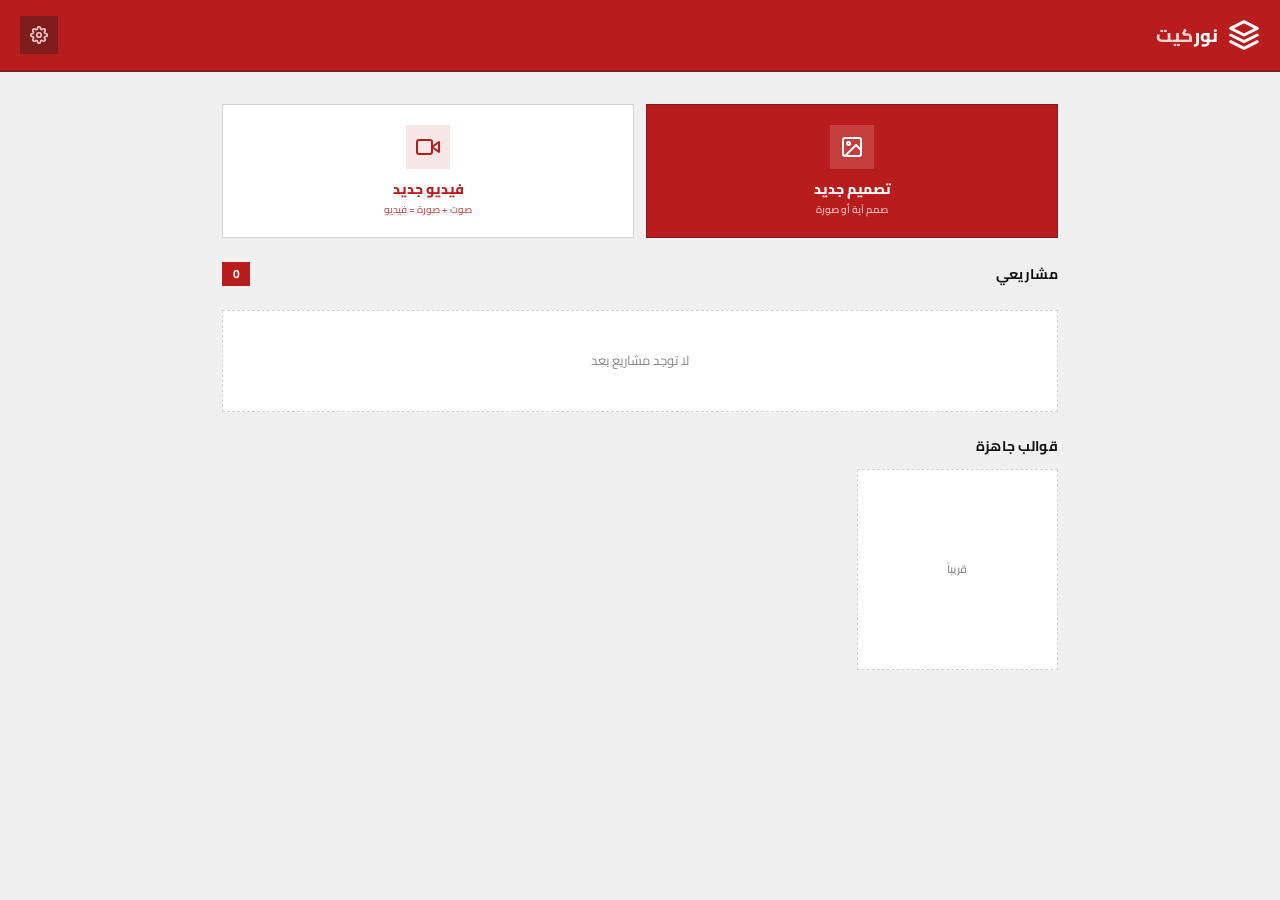
<file: index.html>
<!doctype html>
<html lang="ar" dir="rtl">
  <head>
    <meta charset="UTF-8" />
    <meta name="viewport" content="width=device-width, initial-scale=1.0, maximum-scale=1.0, user-scalable=no" />
    <title>نور كيت — NoorKit</title>
    <meta name="description" content="استوديو تصميم احترافي + القرآن الكريم." />
    <meta name="theme-color" content="#b91c1c" />

    <link rel="preconnect" href="https://fonts.googleapis.com" />
    <link rel="preconnect" href="https://fonts.gstatic.com" crossorigin />
    <link href="https://fonts.googleapis.com/css2?family=Cairo:wght@400;500;600;700;800;900&display=swap" rel="stylesheet" />

    <link rel="stylesheet" href="css/style.css" />
    <link rel="stylesheet" href="css/home.css" />
    <link rel="manifest" href="manifest.json" />
  </head>
  <body class="home-body">

    <!-- ═══ الهيدر ═══ -->
    <header class="home-header">
      <div class="brand">
        <span class="brand-icon">
          <svg viewBox="0 0 24 24" fill="none" stroke="currentColor" stroke-width="2.2" stroke-linecap="round" stroke-linejoin="round">
            <path d="M12 2L2 7l10 5 10-5-10-5z"></path>
            <path d="M2 17l10 5 10-5"></path>
            <path d="M2 12l10 5 10-5"></path>
          </svg>
        </span>
        <span class="brand-name">نور<span class="brand-accent">كيت</span></span>
      </div>
      <button class="home-icon-btn" id="settings-btn" aria-label="الإعدادات">
        <svg viewBox="0 0 24 24" fill="none" stroke="currentColor" stroke-width="2.2" stroke-linecap="round" stroke-linejoin="round">
          <circle cx="12" cy="12" r="3"></circle>
          <path d="M19.4 15a1.65 1.65 0 0 0 .33 1.82l.06.06a2 2 0 0 1 0 2.83 2 2 0 0 1-2.83 0l-.06-.06a1.65 1.65 0 0 0-1.82-.33 1.65 1.65 0 0 0-1 1.51V21a2 2 0 0 1-2 2 2 2 0 0 1-2-2v-.09A1.65 1.65 0 0 0 9 19.4a1.65 1.65 0 0 0-1.82.33l-.06.06a2 2 0 0 1-2.83 0 2 2 0 0 1 0-2.83l.06-.06a1.65 1.65 0 0 0 .33-1.82 1.65 1.65 0 0 0-1.51-1H3a2 2 0 0 1-2-2 2 2 0 0 1 2-2h.09A1.65 1.65 0 0 0 4.6 9a1.65 1.65 0 0 0-.33-1.82l-.06-.06a2 2 0 0 1 0-2.83 2 2 0 0 1 2.83 0l.06.06a1.65 1.65 0 0 0 1.82.33H9a1.65 1.65 0 0 0 1-1.51V3a2 2 0 0 1 2-2 2 2 0 0 1 2 2v.09a1.65 1.65 0 0 0 1 1.51 1.65 1.65 0 0 0 1.82-.33l.06-.06a2 2 0 0 1 2.83 0 2 2 0 0 1 0 2.83l-.06.06a1.65 1.65 0 0 0-.33 1.82V9a1.65 1.65 0 0 0 1.51 1H21a2 2 0 0 1 2 2 2 2 0 0 1-2 2h-.09a1.65 1.65 0 0 0-1.51 1z"></path>
        </svg>
      </button>
    </header>

    <!-- ═══ المحتوى ═══ -->
    <main class="home-main">

      <!-- ═══ نوعا المشروع ═══ -->
      <div class="home-types">
        <a class="home-type-btn" href="editor.html">
          <span class="home-type-icon">
            <svg viewBox="0 0 24 24" fill="none" stroke="currentColor" stroke-width="2" stroke-linecap="round" stroke-linejoin="round">
              <rect x="3" y="3" width="18" height="18" rx="2"></rect>
              <circle cx="8.5" cy="8.5" r="1.5"></circle>
              <polyline points="21 15 16 10 5 21"></polyline>
            </svg>
          </span>
          <span class="home-type-content">
            <span class="home-type-title">تصميم جديد</span>
            <span class="home-type-desc">صمم آية أو صورة</span>
          </span>
        </a>

        <a class="home-type-btn home-type-video" href="video.html">
          <span class="home-type-icon">
            <svg viewBox="0 0 24 24" fill="none" stroke="currentColor" stroke-width="2" stroke-linecap="round" stroke-linejoin="round">
              <polygon points="23 7 16 12 23 17 23 7"></polygon>
              <rect x="1" y="5" width="15" height="14" rx="2" ry="2"></rect>
            </svg>
          </span>
          <span class="home-type-content">
            <span class="home-type-title">فيديو جديد</span>
            <span class="home-type-desc">صوت + صورة = فيديو</span>
          </span>
        </a>
      </div>

      <!-- المشاريع السابقة -->
      <section class="home-section">
        <div class="home-section-head">
          <h2 class="home-section-title">مشاريعي</h2>
          <span class="home-section-count" id="projects-count">0</span>
        </div>
        <div class="home-projects" id="projects-grid"></div>
        <p class="home-empty" id="projects-empty">لا توجد مشاريع بعد</p>
      </section>

      <!-- القوالب -->
      <section class="home-section">
        <div class="home-section-head">
          <h2 class="home-section-title">قوالب جاهزة</h2>
        </div>
        <div class="home-templates" id="templates-grid">
          <div class="home-template">قريباً</div>
        </div>
      </section>

    </main>

    <script src="js/db.js"></script>
    <script>
      async function loadProjects() {
        const grid = document.getElementById("projects-grid");
        const empty = document.getElementById("projects-empty");
        const count = document.getElementById("projects-count");
        if (!grid) return;

        try {
          if (typeof NoorDB === "undefined") return;
          const projects = await NoorDB.getAll();
          if (!projects || projects.length === 0) {
            grid.innerHTML = "";
            if (empty) empty.style.display = "block";
            if (count) count.textContent = "0";
            return;
          }
          if (empty) empty.style.display = "none";
          if (count) count.textContent = projects.length;

          grid.innerHTML = projects.map((p) => {
            const d = p.design || {};
            const title = d.title || "تصميم بدون عنوان";
            const date = new Date(p.updatedAt).toLocaleDateString("ar-EG");
            const bg = d.background || {};
            let thumbStyle = "background:#1a1a1a;";

            if (bg.type === "solid" && bg.value) {
              thumbStyle = `background:${bg.value};`;
            } else if (bg.type === "gradient" && bg.value) {
              thumbStyle = `background:${bg.value};`;
            } else if (bg.type === "image" && bg.imageUrl) {
              thumbStyle = `background-image:url('${bg.imageUrl}');background-size:cover;background-position:center;`;
            }

            return `
              <a class="home-project" href="editor.html?id=${p.id}">
                <div class="home-project-thumb" style="${thumbStyle}"></div>
                <div class="home-project-info">
                  <div class="home-project-name">${title}</div>
                  <div class="home-project-date">${date}</div>
                </div>
              </a>
            `;
          }).join("");
        } catch (err) {
          console.error("loadProjects failed:", err);
        }
      }

      document.addEventListener("DOMContentLoaded", loadProjects);
      window.addEventListener("focus", loadProjects);
      window.addEventListener("pageshow", loadProjects);
    </script>
  </body>
</html>
</file>
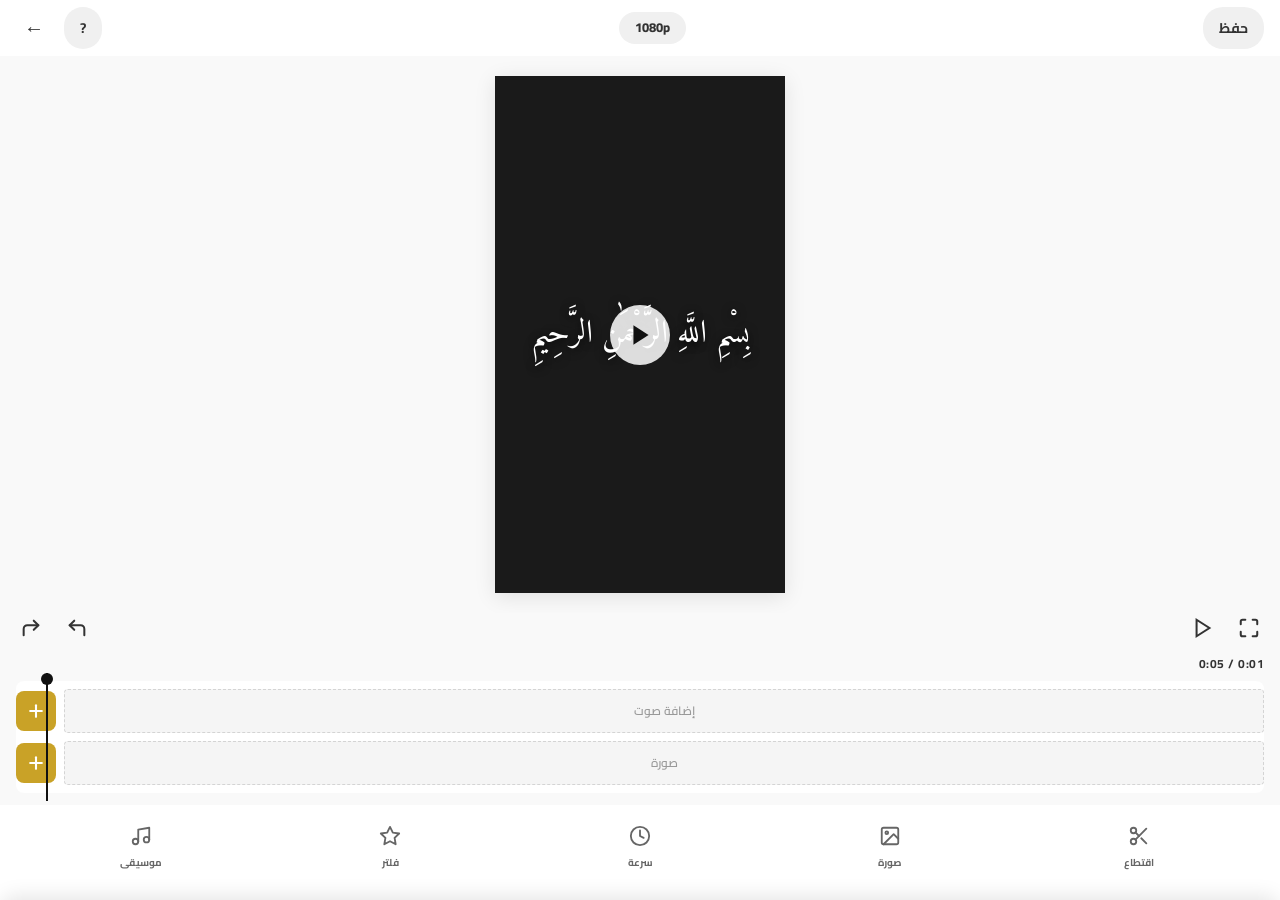
<file: video.html>
<!doctype html>
<html lang="ar" dir="rtl">
  <head>
    <meta charset="UTF-8" />
    <meta name="viewport" content="width=device-width, initial-scale=1.0, maximum-scale=1.0, user-scalable=no" />
    <title>فيديو — نور كيت</title>
    <meta name="theme-color" content="#ffffff" />

    <link rel="preconnect" href="https://fonts.googleapis.com" />
    <link rel="preconnect" href="https://fonts.gstatic.com" crossorigin />
    <link href="https://fonts.googleapis.com/css2?family=Cairo:wght@400;500;600;700;800;900&family=Amiri:wght@400;700&display=swap" rel="stylesheet" />

    <link rel="stylesheet" href="css/style.css" />
    <link rel="stylesheet" href="css/video.css" />
  </head>
  <body class="video-body">

    <!-- ═══ الهيدر ═══ -->
    <header class="video-header">
      <div class="video-header-right">
        <button class="video-header-btn" id="video-save-btn">
          <span>حفظ</span>
        </button>
      </div>

      <div class="video-header-center">
        <span class="video-header-title" id="video-title-display">1080p</span>
      </div>

      <div class="video-header-left">
        <button class="video-header-btn" id="video-help-btn">?</button>
        <a class="video-header-btn" href="index.html">←</a>
      </div>
    </header>

    <!-- ═══ المعاينة ═══ -->
    <main class="video-main">
      <div class="video-preview-wrapper">
        <div class="video-preview" id="video-preview">
          <div class="video-bg" id="video-bg"></div>
          <div class="video-text" id="video-text">بِسْمِ اللَّهِ الرَّحْمَٰنِ الرَّحِيمِ</div>
          
          <button class="video-play-btn" id="video-play-btn">
            <svg viewBox="0 0 24 24" fill="currentColor">
              <polygon points="5 3 19 12 5 21 5 3"></polygon>
            </svg>
          </button>
        </div>
      </div>

      <!-- أدوات المعاينة (تكبير، تشغيل، تراجع، إعادة) -->
      <div class="video-preview-tools">
        <button class="video-preview-tool" id="video-fullscreen-btn">
          <svg viewBox="0 0 24 24" fill="none" stroke="currentColor" stroke-width="2" stroke-linecap="round" stroke-linejoin="round">
            <path d="M8 3H5a2 2 0 0 0-2 2v3m18 0V5a2 2 0 0 0-2-2h-3m0 18h3a2 2 0 0 0 2-2v-3M3 16v3a2 2 0 0 0 2 2h3"></path>
          </svg>
        </button>
        <button class="video-preview-tool" id="video-play-tool">
          <svg viewBox="0 0 24 24" fill="currentColor">
            <polygon points="5 3 19 12 5 21 5 3"></polygon>
          </svg>
        </button>
        <div class="video-preview-tools-spacer"></div>
        <button class="video-preview-tool" id="video-undo-btn">
          <svg viewBox="0 0 24 24" fill="none" stroke="currentColor" stroke-width="2" stroke-linecap="round" stroke-linejoin="round">
            <polyline points="9 14 4 9 9 4"></polyline>
            <path d="M20 20v-7a4 4 0 0 0-4-4H4"></path>
          </svg>
        </button>
        <button class="video-preview-tool" id="video-redo-btn">
          <svg viewBox="0 0 24 24" fill="none" stroke="currentColor" stroke-width="2" stroke-linecap="round" stroke-linejoin="round">
            <polyline points="15 14 20 9 15 4"></polyline>
            <path d="M4 20v-7a4 4 0 0 1 4-4h12"></path>
          </svg>
        </button>
      </div>

      <!-- ═══ الجدول الزمني (Timeline) ═══ -->
      <div class="video-timeline-section">
        <div class="video-timeline-header">
          <span class="video-timeline-time">0:01 / 0:05</span>
        </div>
        
        <div class="video-timeline">
          <div class="video-playhead" id="video-playhead"></div>
          
          <!-- مسار الصوت -->
          <div class="video-track" data-track="audio">
            <div class="video-track-content" id="track-audio">
              <span class="video-track-empty">إضافة صوت</span>
            </div>
            <button class="video-track-btn" data-track-btn="audio">
              <svg viewBox="0 0 24 24" fill="none" stroke="currentColor" stroke-width="2" stroke-linecap="round" stroke-linejoin="round">
                <line x1="12" y1="5" x2="12" y2="19"></line>
                <line x1="5" y1="12" x2="19" y2="12"></line>
              </svg>
            </button>
          </div>

          <!-- مسار الصورة -->
          <div class="video-track" data-track="image">
            <div class="video-track-content" id="track-image">
              <span class="video-track-empty">صورة</span>
            </div>
            <button class="video-track-btn" data-track-btn="image">
              <svg viewBox="0 0 24 24" fill="none" stroke="currentColor" stroke-width="2" stroke-linecap="round" stroke-linejoin="round">
                <line x1="12" y1="5" x2="12" y2="19"></line>
                <line x1="5" y1="12" x2="19" y2="12"></line>
              </svg>
            </button>
          </div>

        </div>
      </div>

      <!-- ═══ شريط الأدوات السفلي ═══ -->
      <nav class="video-toolbar">
        <button class="video-toolbar-btn" data-video-tool="trim">
          <svg viewBox="0 0 24 24" fill="none" stroke="currentColor" stroke-width="2" stroke-linecap="round" stroke-linejoin="round">
            <circle cx="6" cy="6" r="3"></circle>
            <circle cx="6" cy="18" r="3"></circle>
            <line x1="20" y1="4" x2="8.12" y2="15.88"></line>
            <line x1="14.47" y1="14.48" x2="20" y2="20"></line>
            <line x1="8.12" y1="8.12" x2="12" y2="12"></line>
          </svg>
          <span>اقتطاع</span>
        </button>
        
        <button class="video-toolbar-btn" data-video-tool="image">
          <svg viewBox="0 0 24 24" fill="none" stroke="currentColor" stroke-width="2" stroke-linecap="round" stroke-linejoin="round">
            <rect x="3" y="3" width="18" height="18" rx="2"></rect>
            <circle cx="8.5" cy="8.5" r="1.5"></circle>
            <polyline points="21 15 16 10 5 21"></polyline>
          </svg>
          <span>صورة</span>
        </button>
        
        <button class="video-toolbar-btn" data-video-tool="speed">
          <svg viewBox="0 0 24 24" fill="none" stroke="currentColor" stroke-width="2" stroke-linecap="round" stroke-linejoin="round">
            <circle cx="12" cy="12" r="10"></circle>
            <polyline points="12 6 12 12 16 14"></polyline>
          </svg>
          <span>سرعة</span>
        </button>
        
        <button class="video-toolbar-btn" data-video-tool="filter">
          <svg viewBox="0 0 24 24" fill="none" stroke="currentColor" stroke-width="2" stroke-linecap="round" stroke-linejoin="round">
            <polygon points="12 2 15.09 8.26 22 9.27 17 14.14 18.18 21.02 12 17.77 5.82 21.02 7 14.14 2 9.27 8.91 8.26 12 2"></polygon>
          </svg>
          <span>فلتر</span>
        </button>
        
        <button class="video-toolbar-btn" data-video-tool="audio">
          <svg viewBox="0 0 24 24" fill="none" stroke="currentColor" stroke-width="2" stroke-linecap="round" stroke-linejoin="round">
            <path d="M9 18V5l12-2v13"></path>
            <circle cx="6" cy="18" r="3"></circle>
            <circle cx="18" cy="16" r="3"></circle>
          </svg>
          <span>موسيقى</span>
        </button>
      </nav>
    </main>

    <!-- ═══ لوحة الخيارات ═══ -->
    <div class="video-panel" id="video-panel" hidden>
      <div class="video-panel-header">
        <button class="video-panel-close" id="video-panel-close">✕</button>
        <span class="video-panel-title" id="video-panel-title">خيارات</span>
        <span class="video-panel-spacer"></span>
      </div>
      <div class="video-panel-content" id="video-panel-content"></div>
    </div>

    <div class="toast" id="toast" role="status" aria-live="polite"></div>

    <script src="js/video-exporter.js"></script>
    <script src="js/video.js"></script>
  </body>
                  </html>
</file>
<file: css/style.css>
/* ═══════════════════════════════════════════════
   NoorKit — Style.css
   ═══════════════════════════════════════════════ */

:root {
  --nk-red-700: #b91c1c;
  --nk-red-800: #991b1b;
  --nk-red-900: #7f1d1d;
  --nk-red-950: #4c0a0a;
  --nk-gold: #c9a227;
}

* {
  margin: 0;
  padding: 0;
  box-sizing: border-box;
  -webkit-tap-highlight-color: transparent;
}

html, body {
  height: 100%;
  overflow-x: hidden;
}

body {
  font-family: "Cairo", -apple-system, BlinkMacSystemFont, "Segoe UI", sans-serif;
  font-size: 14px;
  line-height: 1.5;
  background: #f0f0f0;
  color: #111111;
  direction: rtl;
  text-align: right;
  -webkit-font-smoothing: antialiased;
  -moz-osx-font-smoothing: grayscale;
  overscroll-behavior: none;
}

a {
  color: inherit;
  text-decoration: none;
}

button {
  font-family: inherit;
  cursor: pointer;
  border: none;
  background: transparent;
  color: inherit;
  padding: 0;
}

button:disabled {
  opacity: 0.4;
  cursor: not-allowed;
}

input, select, textarea {
  font-family: inherit;
  outline: none;
  border: none;
  background: transparent;
  color: inherit;
}

.home-body,
.editor-body {
  min-height: 100vh;
  min-height: 100dvh;
}

/* ═══ Toast ═══ */
.toast {
  position: fixed;
  bottom: 100px;
  left: 50%;
  transform: translateX(-50%) translateY(20px);
  background: #b91c1c;
  color: #ffffff;
  padding: 12px 24px;
  font-size: 13px;
  font-weight: 700;
  z-index: 99999;
  opacity: 0;
  pointer-events: none;
  transition: opacity 0.2s, transform 0.2s;
  max-width: 80%;
  text-align: center;
  font-family: inherit;
  box-shadow: 0 4px 16px rgba(185, 28, 28, 0.4);
}

.toast.show {
  opacity: 1;
  transform: translateX(-50%) translateY(0);
}

/* ═══ Scrollbar ═══ */
::-webkit-scrollbar {
  width: 4px;
  height: 4px;
}

::-webkit-scrollbar-track {
  background: transparent;
}

::-webkit-scrollbar-thumb {
  background: #b91c1c;
  border-radius: 2px;
}

.hidden { display: none !important; }
.invisible { visibility: hidden !important; }
.no-select {
  user-select: none;
  -webkit-user-select: none;
}
</file>
<file: css/home.css>
/* ═══════════════════════════════════════════════
   NoorKit — Home.css
   ═══════════════════════════════════════════════ */

.home-body {
  padding-bottom: env(safe-area-inset-bottom, 0px);
  background: #f0f0f0;
}

/* ═══ الهيدر 🔴 ═══ */
.home-header {
  display: flex;
  align-items: center;
  justify-content: space-between;
  padding: 16px 20px;
  background: #b91c1c;
  border-bottom: 2px solid #7f1d1d;
  position: sticky;
  top: 0;
  z-index: 100;
}

.brand {
  display: flex;
  align-items: center;
  gap: 10px;
}

.brand-icon {
  width: 32px;
  height: 32px;
  display: flex;
  align-items: center;
  justify-content: center;
  color: #ffffff;
}

.brand-icon svg {
  width: 100%;
  height: 100%;
  stroke: currentColor;
}

.brand-name {
  font-size: 18px;
  font-weight: 800;
  color: #ffffff;
  letter-spacing: 0.5px;
}

.brand-accent {
  color: #ffffff;
  opacity: 0.8;
}

.home-icon-btn {
  width: 38px;
  height: 38px;
  background: #7f1d1d;
  color: #fecaca;
  display: flex;
  align-items: center;
  justify-content: center;
  cursor: pointer;
  transition: background 0.15s, color 0.15s;
}

.home-icon-btn:active {
  background: #991b1b;
  color: #ffffff;
}

.home-icon-btn svg {
  width: 18px;
  height: 18px;
}

.home-main {
  padding: 20px;
  display: flex;
  flex-direction: column;
  gap: 24px;
}

/* ═══ زر مشروع جديد 🔴 ═══ */
.home-new-btn {
  display: flex;
  align-items: center;
  gap: 14px;
  padding: 20px 22px;
  background: #b91c1c;
  border: 1px solid #7f1d1d;
  color: #ffffff;
  cursor: pointer;
  transition: all 0.2s;
  position: relative;
  overflow: hidden;
}

.home-new-btn::before {
  content: "";
  position: absolute;
  top: 0;
  left: -100%;
  width: 100%;
  height: 100%;
  background: linear-gradient(90deg, transparent, rgba(255,255,255,0.1), transparent);
  transition: left 0.5s;
}

.home-new-btn:active {
  transform: scale(0.98);
  background: #991b1b;
}

.home-new-btn:active::before {
  left: 100%;
}

.home-new-icon {
  width: 44px;
  height: 44px;
  background: #ffffff;
  color: #b91c1c;
  display: flex;
  align-items: center;
  justify-content: center;
  flex-shrink: 0;
}

.home-new-icon svg {
  width: 22px;
  height: 22px;
}

.home-new-text {
  font-size: 16px;
  font-weight: 700;
  letter-spacing: 0.3px;
}

/* ═══ الأقسام ═══ */
.home-section {
  display: flex;
  flex-direction: column;
  gap: 12px;
}

.home-section-head {
  display: flex;
  align-items: center;
  justify-content: space-between;
}

.home-section-title {
  font-size: 14px;
  font-weight: 700;
  color: #111111;
  letter-spacing: 0.3px;
}

.home-section-count {
  font-size: 12px;
  font-weight: 700;
  color: #ffffff;
  background: #b91c1c;
  padding: 3px 10px;
  min-width: 28px;
  text-align: center;
}

/* ═══ المشاريع ═══ */
.home-projects {
  display: grid;
  grid-template-columns: repeat(2, 1fr);
  gap: 12px;
}

.home-project {
  display: flex;
  flex-direction: column;
  background: #ffffff;
  border: 1px solid #e5e5e5;
  cursor: pointer;
  transition: border-color 0.15s;
  overflow: hidden;
}

.home-project:active {
  border-color: #b91c1c;
}

.home-project-thumb {
  width: 100%;
  aspect-ratio: 1 / 1;
  background: #e5e5e5;
  background-size: cover;
  background-position: center;
}

.home-project-info {
  padding: 10px 12px;
  display: flex;
  flex-direction: column;
  gap: 3px;
}

.home-project-name {
  font-size: 12px;
  font-weight: 700;
  color: #111111;
  white-space: nowrap;
  overflow: hidden;
  text-overflow: ellipsis;
}

.home-project-date {
  font-size: 10px;
  color: #888;
}

.home-empty {
  text-align: center;
  padding: 40px 20px;
  color: #888;
  font-size: 13px;
  background: #ffffff;
  border: 1px dashed #d4d4d4;
}

.home-templates {
  display: grid;
  grid-template-columns: repeat(3, 1fr);
  gap: 10px;
}

.home-template {
  aspect-ratio: 1 / 1;
  background: #ffffff;
  border: 1px dashed #d4d4d4;
  display: flex;
  align-items: center;
  justify-content: center;
  font-size: 11px;
  color: #888;
  font-weight: 600;
}

@media (max-width: 360px) {
  .home-main {
    padding: 16px;
    gap: 20px;
  }

  .home-projects {
    grid-template-columns: repeat(2, 1fr);
    gap: 10px;
  }

  .home-templates {
    grid-template-columns: repeat(2, 1fr);
  }

  .home-new-btn {
    padding: 16px 18px;
  }

  .home-new-icon {
    width: 38px;
    height: 38px;
  }
}

@media (min-width: 600px) {
  .home-projects {
    grid-template-columns: repeat(3, 1fr);
  }

  .home-templates {
    grid-template-columns: repeat(4, 1fr);
  }
}

@media (min-width: 900px) {
  .home-main {
    max-width: 900px;
    margin: 0 auto;
    padding: 32px;
  }
     }
/* ═══════════════════════════════════════════════
   نوعا المشروع (تصميم / فيديو)
   ═══════════════════════════════════════════════ */

.home-types {
  display: grid;
  grid-template-columns: 1fr 1fr;
  gap: 12px;
}

.home-type-btn {
  display: flex;
  flex-direction: column;
  align-items: center;
  gap: 10px;
  padding: 20px 12px;
  background: #b91c1c;
  border: 1px solid #7f1d1d;
  color: #ffffff;
  cursor: pointer;
  transition: all 0.2s;
  text-align: center;
}

.home-type-btn:active {
  transform: scale(0.98);
  background: #991b1b;
}

.home-type-btn.home-type-video {
  background: #ffffff;
  color: #b91c1c;
  border-color: #d4d4d4;
}

.home-type-btn.home-type-video:active {
  background: #fee2e2;
}

.home-type-icon {
  width: 44px;
  height: 44px;
  display: flex;
  align-items: center;
  justify-content: center;
  background: rgba(255, 255, 255, 0.15);
}

.home-type-btn.home-type-video .home-type-icon {
  background: rgba(185, 28, 28, 0.1);
}

.home-type-icon svg {
  width: 24px;
  height: 24px;
}

.home-type-content {
  display: flex;
  flex-direction: column;
  gap: 2px;
}

.home-type-title {
  font-size: 14px;
  font-weight: 800;
}

.home-type-desc {
  font-size: 10px;
  opacity: 0.75;
  font-weight: 600;
}
</file>
<file: css/video.css>
/* =========================================
   NoorKit — Video.css (v6)
   تصميم UTool الاحترافي
   ========================================= */

.video-body {
  display: flex;
  flex-direction: column;
  height: 100vh;
  height: 100dvh;
  background: #ffffff;
  overflow: hidden;
  color: #111111;
}

/* ═══ الهيدر الأبيض النظيف ═══ */
.video-header {
  display: flex;
  align-items: center;
  justify-content: space-between;
  padding: 10px 16px;
  background: #ffffff;
  border-bottom: none;
  flex-shrink: 0;
  height: 56px;
  z-index: 100;
}

.video-header-right { flex-shrink: 0; }
.video-header-left { display: flex; align-items: center; gap: 12px; flex-shrink: 0; }
.video-header-center { flex: 1; display: flex; justify-content: center; }

.video-header-btn {
  background: #f0f0f0;
  color: #333;
  border: none;
  padding: 8px 16px;
  border-radius: 20px;
  font-size: 14px;
  font-weight: 700;
  font-family: inherit;
  cursor: pointer;
  display: flex;
  align-items: center;
  justify-content: center;
  text-decoration: none;
}
.video-header-btn:active { background: #e0e0e0; }
.video-header-btn[href="index.html"] { 
  background: transparent; 
  font-size: 20px; 
  padding: 8px; 
}

.video-header-title {
  font-size: 13px;
  font-weight: 800;
  background: #f0f0f0;
  padding: 6px 16px;
  border-radius: 20px;
  color: #333;
}

/* ═══ مساحة العمل ═══ */
.video-main {
  flex: 1;
  display: flex;
  flex-direction: column;
  position: relative;
  overflow: hidden;
  background: #f9f9f9;
}

/* ═══ المعاينة ═══ */
.video-preview-wrapper {
  flex: 1;
  display: flex;
  align-items: center;
  justify-content: center;
  padding: 20px;
  overflow: hidden;
}

.video-preview {
  height: 100%;
  max-height: 100%;
  aspect-ratio: 9 / 16;
  background: #1a1a1a;
  position: relative;
  overflow: hidden;
  box-shadow: 0 4px 20px rgba(0, 0, 0, 0.1);
}

.video-bg {
  position: absolute;
  inset: 0;
  background: #1a1a1a;
  background-size: cover;
  background-position: center;
}

.video-text {
  position: absolute;
  inset: 0;
  display: flex;
  align-items: center;
  justify-content: center;
  padding: 20px;
  text-align: center;
  font-family: "Amiri", serif;
  font-size: 32px;
  color: #ffffff;
  text-shadow: 0 2px 10px rgba(0, 0, 0, 0.8);
  line-height: 1.6;
  direction: rtl;
  pointer-events: none;
}

.video-play-btn {
  position: absolute;
  top: 50%;
  left: 50%;
  transform: translate(-50%, -50%);
  width: 60px;
  height: 60px;
  background: rgba(255, 255, 255, 0.85);
  color: #111111;
  border-radius: 50%;
  border: none;
  display: flex;
  align-items: center;
  justify-content: center;
  cursor: pointer;
  z-index: 10;
  transition: all 0.2s;
}
.video-play-btn:active {
  transform: translate(-50%, -50%) scale(0.9);
  background: #ffffff;
}
.video-play-btn svg { width: 26px; height: 26px; margin-right: -2px; }

/* ═══ أدوات المعاينة (أيقونات رمادية) ═══ */
.video-preview-tools {
  display: flex;
  align-items: center;
  padding: 0 16px 12px;
  gap: 16px;
}

.video-preview-tool {
  background: transparent;
  border: none;
  color: #333;
  cursor: pointer;
  display: flex;
  align-items: center;
  justify-content: center;
  padding: 4px;
}
.video-preview-tool svg { width: 22px; height: 22px; stroke: currentColor; stroke-width: 2.2; fill: none; }
.video-preview-tools-spacer { flex: 1; }

/* ═══ الجدول الزمني (Timeline) ═══ */
.video-timeline-section {
  padding: 0 16px;
  margin-bottom: 12px;
}

.video-timeline-header {
  display: flex;
  align-items: center;
  justify-content: space-between;
  margin-bottom: 8px;
}

.video-timeline-time {
  font-size: 12px;
  font-weight: 700;
  color: #333;
  font-variant-numeric: tabular-nums;
  letter-spacing: 0.5px;
}

.video-timeline {
  position: relative;
  background: #ffffff;
  border-radius: 8px;
  padding: 8px 0;
}

.video-playhead {
  position: absolute;
  top: -8px;
  bottom: -8px;
  width: 2px;
  background: #111;
  left: 30px;
  z-index: 10;
  pointer-events: none;
}
.video-playhead::before {
  content: "";
  position: absolute;
  top: 0;
  left: -5px;
  width: 12px;
  height: 12px;
  background: #111;
  border-radius: 50%;
}

.video-track {
  display: flex;
  align-items: center;
  height: 44px;
  margin-bottom: 8px;
  gap: 8px;
}

.video-track:last-child { margin-bottom: 0; }

.video-track-content {
  flex: 1;
  height: 100%;
  background: #f5f5f5;
  border: 1px dashed #d4d4d4;
  border-radius: 4px;
  display: flex;
  align-items: center;
  justify-content: center;
  color: #999;
  font-size: 12px;
  font-weight: 600;
  overflow: hidden;
  position: relative;
}

.video-track-content.has-content {
  border-style: solid;
  border-color: #c9a227;
  background: #fdf9ed;
  color: #333;
}

.video-track-btn {
  width: 40px;
  height: 40px;
  background: #c9a227;
  color: #ffffff;
  border: none;
  border-radius: 8px;
  cursor: pointer;
  display: flex;
  align-items: center;
  justify-content: center;
  flex-shrink: 0;
}
.video-track-btn:active { background: #b8911f; }
.video-track-btn svg { width: 20px; height: 20px; stroke: currentColor; stroke-width: 2.5; }

/* ═══ شريط الأدوات السفلي ═══ */
.video-toolbar {
  display: flex;
  align-items: center;
  justify-content: space-between;
  padding: 12px 16px 20px;
  background: #ffffff;
  flex-shrink: 0;
}

.video-toolbar-btn {
  flex: 1;
  display: flex;
  flex-direction: column;
  align-items: center;
  justify-content: center;
  gap: 6px;
  background: transparent;
  color: #666;
  font-size: 10px;
  font-weight: 700;
  cursor: pointer;
  border: none;
  padding: 8px 4px;
  border-radius: 8px;
}
.video-toolbar-btn:active, .video-toolbar-btn.active {
  color: #c9a227;
}
.video-toolbar-btn svg {
  width: 22px;
  height: 22px;
  stroke: currentColor;
  stroke-width: 2;
  fill: none;
}

/* ═══ لوحة الخيارات ═══ */
.video-panel {
  position: fixed;
  left: 0;
  right: 0;
  bottom: 0;
  z-index: 9990;
  background: #ffffff;
  border-top: 1px solid #e5e5e5;
  transform: translateY(100%);
  transition: transform 0.3s ease-out;
  max-height: 50vh;
  display: flex;
  flex-direction: column;
  border-radius: 16px 16px 0 0;
  box-shadow: 0 -4px 20px rgba(0,0,0,0.1);
}
.video-panel.open { transform: translateY(0); }

.video-panel-header {
  display: flex;
  align-items: center;
  justify-content: space-between;
  padding: 12px 16px;
  border-bottom: 1px solid #f0f0f0;
  background: #ffffff;
  border-radius: 16px 16px 0 0;
}

.video-panel-title {
  font-size: 14px;
  font-weight: 700;
  color: #111111;
  flex: 1;
  text-align: center;
}

.video-panel-close {
  width: 30px;
  height: 30px;
  background: #f0f0f0;
  color: #333;
  border: none;
  font-size: 14px;
  cursor: pointer;
  border-radius: 50%;
}

.video-panel-content {
  padding: 16px;
  overflow-y: auto;
  color: #111111;
   }
</file>
